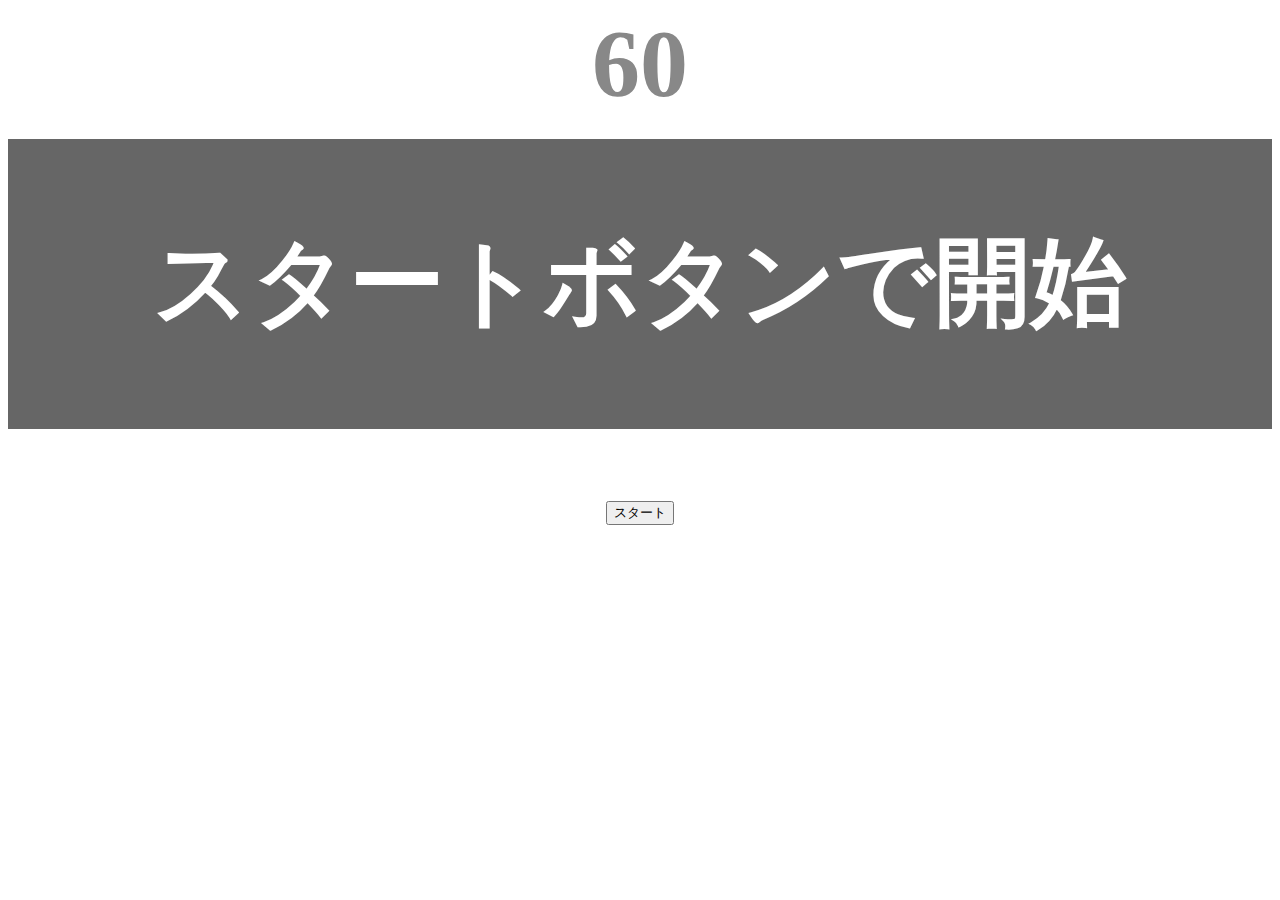
<file: kadai_01/index.html>
<!DOCTYPE html>
<html lang="ja">
<head>
  <title>タイピングゲーム</title>
  <meta charset="UTF-8">
  <meta name="description" content="【JavaScript応用編】簡易的なタイピングゲームです。">
  <meta name="viewport" content="width=device-width, initial-scale=1.0">
  <link rel="stylesheet" href="style.css">
</head>
<body>
  <p id="count" class="count">60</p>
   <div id="wrap" class="wrap">
     <span id="typed" class="typed"></span><span id="untyped"></span>
   </div>
   <button id="start">スタート</button>
   <p id="point" class="point"></p>
   <script type="text/javascript" src="main.js"></script>
</body>
</html>
</file>
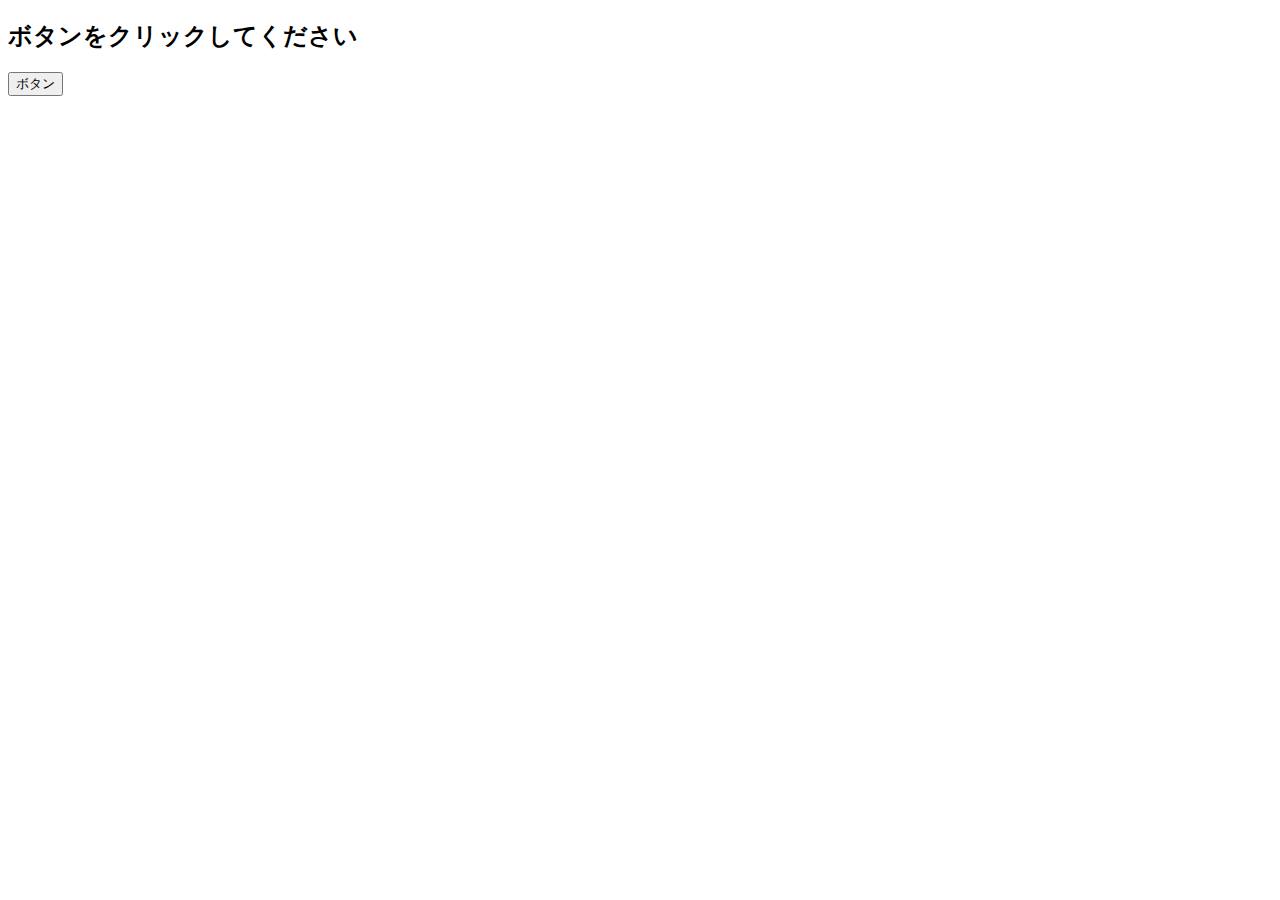
<file: kadai_021/event.html>
<!DOCTYPE html>
<html lang="ja">
<head>
  <title>JavaScriptの基礎を学ぼう_21章課題</title>                                 
  <meta charset="UTF-8">
</head>
<body>
    <h2 id="text">ボタンをクリックしてください</h2>
    <button id="btn">ボタン</button>
    <script src="event.js"></script>
</body>
</html>
</file>
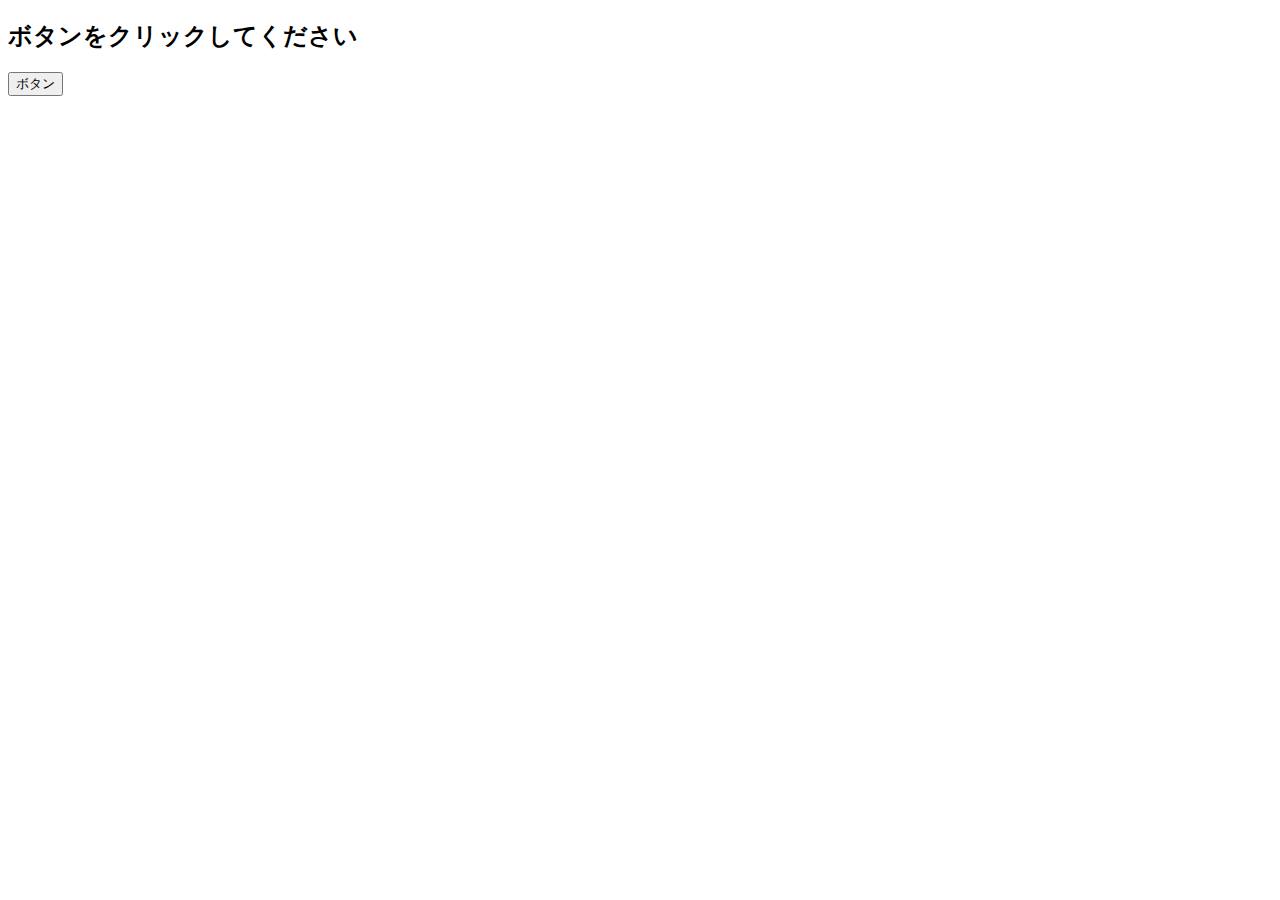
<file: kadai_20/event.html>
<!DOCTYPE html>
<html lang="js">
  <head>
    <title>JavaScriptの基礎を学ぼう_20章課題</title>
    <meta charset="UTF-8">
  </head>
  <body>
    <h2 id="text">ボタンをクリックしてください</h2>
    <button id="btn">ボタン</button>
    <script src="event.js"></script>
  </body>
</html>
</file>
<file: kadai_01/style.css>
/* タイピングゲーム全体 */
body {
  font-size: 6em; 
  text-align: center;
}

/* ゲームの残り秒数が表示されるタイマーの領域 */
.count {
  margin: 0;
  font-weight: bold;
  color: #888;
}

.point{
  margin: 0;
  font-weight: bold;
  color: #888;
}

/* テキストが表示される領域 */
.wrap {
  margin-top: 20px;
  padding: 80px 40px;
  background-color: #666;
  font-weight: bold;
  color: #fff;
}

/* 正しくタイプされた場合のテキスト */
.typed {
  color: lightgreen;
}

/* ミスタイプの場合の背景 */
.mistyped {
  background-color: red;
}
</file>
